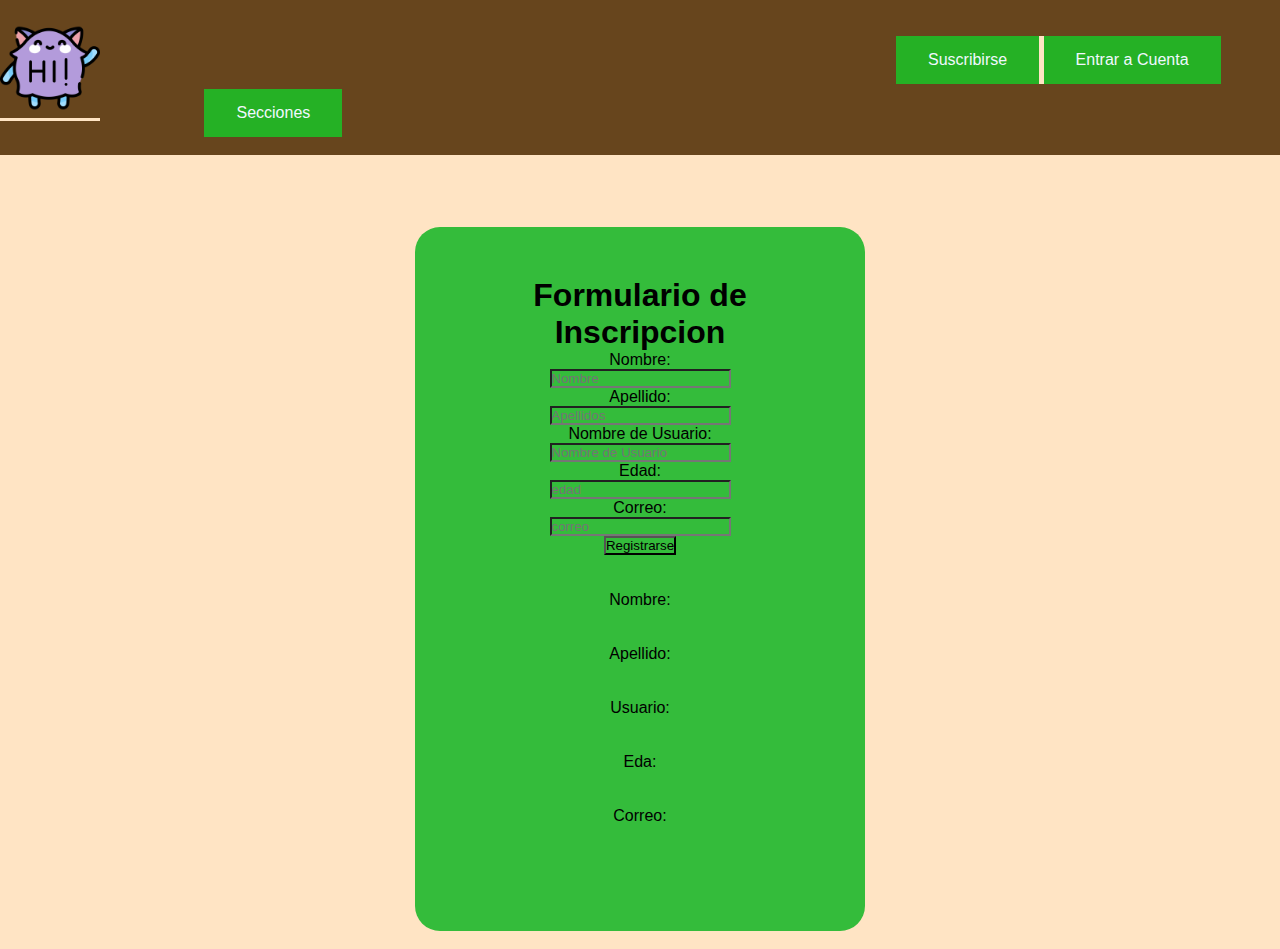
<file: src/inscripccion.html>
<!DOCTYPE html>
<html lang="en">
<head>
    <meta charset="UTF-8">
    <meta name="viewport" content="width=device-width, initial-scale=1.0">
    <title>Document</title>
    <link rel="stylesheet" href="style2.css">

</head>
<body>
    <div class="nav">
        <br>

       <a href="index.html"><img id="hi" src="/src/img/hi_3158988.png" alt=""></a> 
    <button class="button1">Secciones</button>
    
    <div class="btnMove">
        
    
        <a href="inscripccion.html"><button class="btn2" >Suscribirse</button></a>
    
        <button class="btn2">Entrar a Cuenta</button>
    </div>
    
    <br><br>
    </div>

<br><br><br><br>


    <div  class="contenedor">
        <div class="forma">
            <h1 class="formo" id="titulo">Formulario de Inscripcion</h1>
                <div class="input-grop">
                   <div class="fil">
                     <p class="col">Nombre:</p>
                     <input class="verde"  id="nombre" type="text" placeholder="Nombre">
                    </div>
                    <div class="fil">
                        <p>Apellido:</p>
                        <input id="apellido" type="text" placeholder="Apellidos">
                    </div>
                    <div  class="fil">
                        <p>Nombre de Usuario:</p>
                        <input id="apodo" type="text" placeholder="Nombre de Usuario">
                    </div>
                    <div class="fil">
                        <p>Edad:</p>
                        <input id="edad" type="text" placeholder="edad">
                    </div>
                    <div class="fil">
                        <p>Correo:</p>
                        <input id="correo" type="text" placeholder="correo">
                    </div>  
                    <div class="fil">
                        <button id="botton" class="BRegistro">Registrarse</button>
                        
                    </div>  
                </div>
                 <br><br>
                 <p>Nombre:</p>
                <p id="nameP"></p>
                <br><br>
                <p>Apellido:</p>
                <p id="apellidoP"></p>
                <br><br>
                <p>Usuario:</p>
                <p id="usuarioP"></p>
                <br><br>
                <p>Eda:</p>
                <p id="edadP"></p>
                <br><br>
                <p>Correo:</p>
                <p id="correoP"></p>
                <br><br>
        </div>

    </div>


   <br>


<script src="index.js"></script>
</body>
</html>
</file>
<file: src/style2.css>
.nav{
    background-color: rgb(103, 69, 29);
}

#hi{

    width: 100px;
    background-color: rgb(103, 69, 29);
}


.button1{
    background-color: rgb(37, 177, 37);
    color: aliceblue;
    padding: 15px 32px;
    font-size: 16px;
    border: 10px;
    margin-left: 100px;
    bottom: 5px;
}


button:hover{
  background-color: rgb(44, 203, 44) ;
}


.btnMove{
    position: absolute;
    left: 70%;
    top: 4%
}

.btn2{
    background-color: rgb(37, 177, 37);
    color: aliceblue;
    padding: 15px 32px;
    font-size: 16px;
    border: 10px;
}







*{
    margin: 0;
    padding: 0;
    font-family: Arial, Helvetica, sans-serif;
    box-sizing: border-box; 
    text-decoration: none;
    background-color: bisque;
  
}

.input-grop{
    background-color:  rgb(52, 188, 59);
}

.contenedor{
    width: 100%;
    display: flex;
    align-items: center;
    justify-content: center;
    background-color: bisque;

}

.formo{
    background-color: rgb(52, 188, 59);
}
.fil{
    background-color: rgb(52, 188, 59);
}
input{
    background-color: rgb(52, 188, 59);
}

p{
    background-color: rgb(52, 188, 59);
}
.forma{
    max-width: 450px;
    width: 50%;
    background-color: rgb(52, 188, 59);
    padding: 50px 60px 70px;
    text-align: center;
    border-radius: 25px;
}

.BRegistro{
    background-color: rgb(52, 188, 59); 
}
</file>
